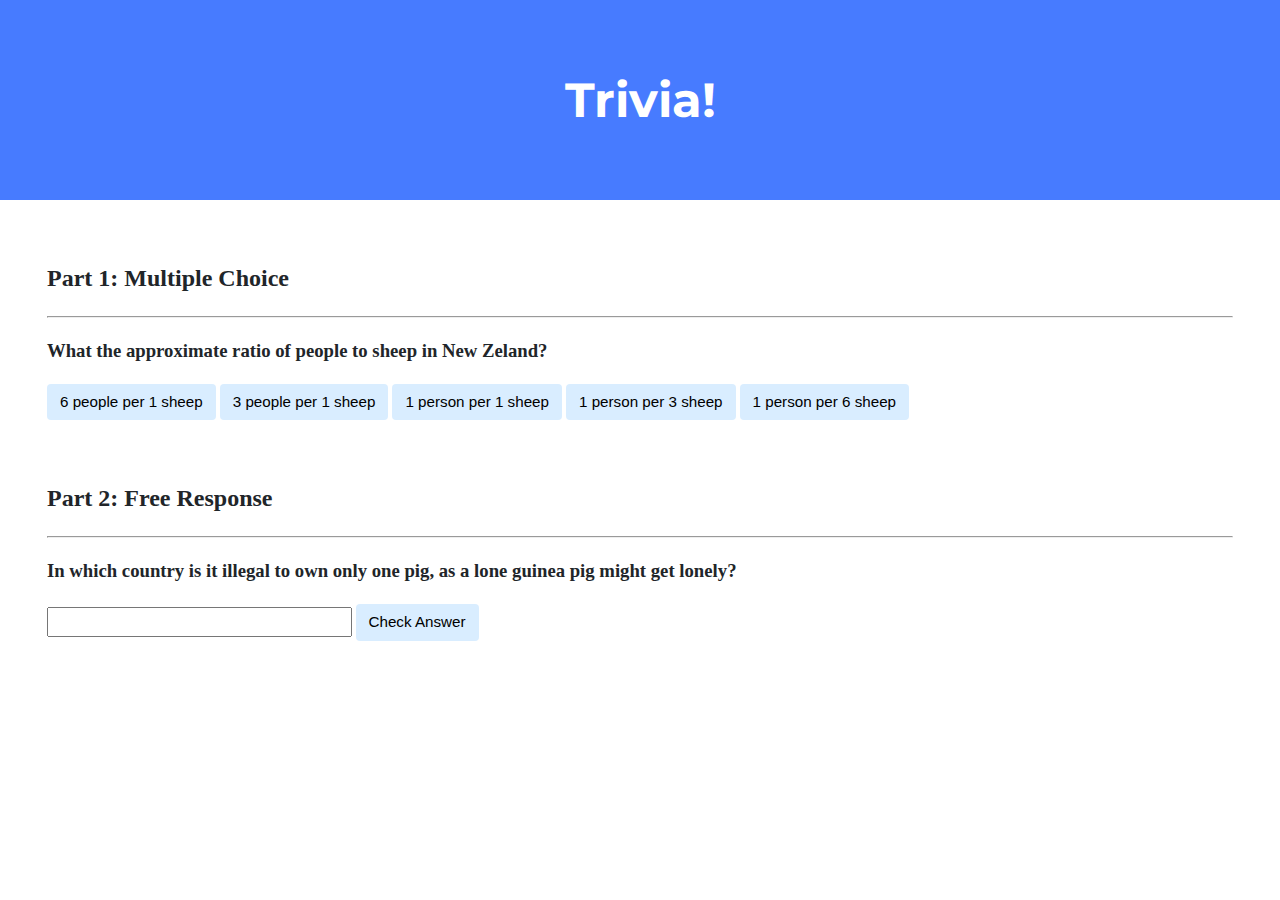
<file: migration/lab8/index.html>
<!DOCTYPE html>

<html lang="en">
    <head>
        <link href="https://fonts.googleapis.com/css2?family=Montserrat:wght@500&display=swap" rel="stylesheet">
        <link href="styles.css" rel="stylesheet">
        <title>Trivia!</title>

        <script>
            //  Run script once DOM is loaded
            Document.addEventListener('DOMContentLoaded', function() {

                // When correct answer is clicked, change color to green
                let correct = document.querySelector('.correct');
                correct.addEventListener('click', function() {
                    correct.style.backgroundColor = 'green';
                    document.querySelector('#feedback1').innerHTML = 'Correct!';
                });

                //When any incorrect answer is clicked, change color to red
                let incorrects = document.querySelectorAll('.incorrect');
                for (let i = 0; i < incorrects.length; i++) {
                    incorrects[i].addEventListener('click', function() {
                        incorrects[i].style.backgroundColor = 'red';
                        document.querySelector('#feedback1').innerHTML = 'Incorrect';
                    });
                }
                
                // Check free response submission
                document.querySelector('#check').addEventListener('click', function() {
                    let input = document.querySelector('input');
                    if (input.value === 'Junior') {
                        input.style.backgroundColor = 'green';
                        document.querySelector('#feedback2').innerHTML = 'Correct!';
                    }
                    else {
                        input.style.backgroundColor = 'red';
                        document.querySelector('#feedback2').innerHTML = 'Incorrect'
                    }
                });
            });
        </script>

    </head>
    <body>

        <div class="jumbotron">
            <h1>Trivia!</h1>
        </div>

        <div class="container">

            <div class="section">
                <h2>Part 1: Multiple Choice </h2>
                <hr>

                <h3>What the approximate ratio of people to sheep in New Zeland?</h3>

                <button class="incorrect">6 people per 1 sheep</button>
                <button class="incorrect">3 people per 1 sheep</button>
                <button class="incorrect">1 person per 1 sheep</button>
                <button class="incorrect">1 person per 3 sheep</button>
                <button class="correct">1 person per 6 sheep</button>

                <p id="feedback1"></p>

            </div>

            <div class="section">
                <h2>Part 2: Free Response</h2>
                <hr>

                <h3>In which country is it illegal to own only one pig, as a lone  guinea pig might get lonely?</h3>

                <input type="text"></input>
                <button id="check">Check Answer</button>

                <p id="feedback2"></p>

            </div>

        </div>
    </body>
</html>
</file>
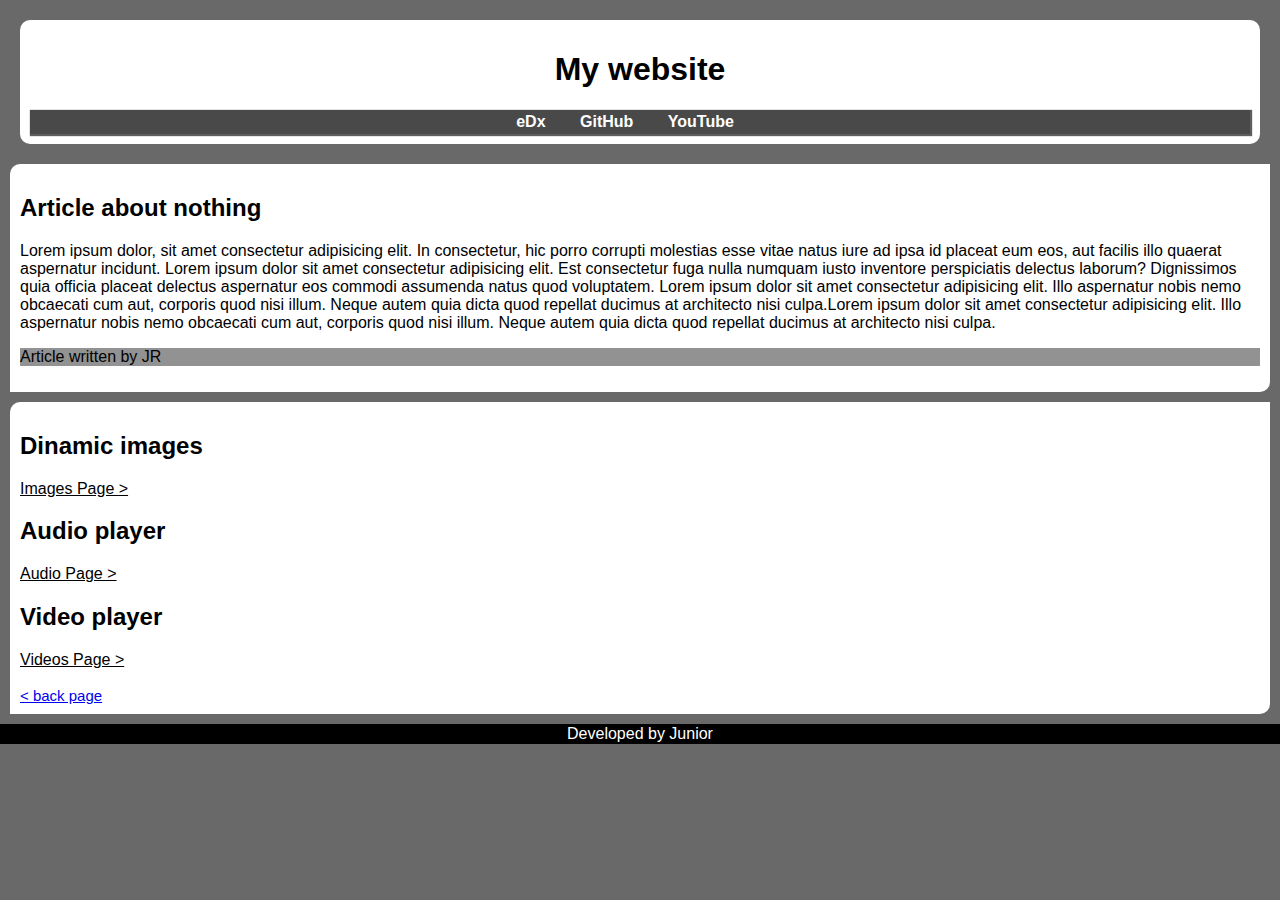
<file: migration/pset8/homepage/index.html>
<!DOCTYPE html
<html lang="en">
    <head>
        <link rel="stylesheet" href="https://cdn.jsdelivr.net/npm/bootstrap@4.5.3/dist/css/bootstrap.min.css" integrity="sha384-TX8t27EcRE3e/ihU7zmQxVncDAy5uIKz4rEkgIXeMed4M0jlfIDPvg6uqKI2xXr2" crossorigin="anonymous">
        <script src="https://code.jquery.com/jquery-3.5.1.slim.min.js" integrity="sha384-DfXdz2htPH0lsSSs5nCTpuj/zy4C+OGpamoFVy38MVBnE+IbbVYUew+OrCXaRkfj" crossorigin="anonymous"></script>
        <script src="https://cdn.jsdelivr.net/npm/bootstrap@4.5.3/dist/js/bootstrap.bundle.min.js" integrity="sha384-ho+j7jyWK8fNQe+A12Hb8AhRq26LrZ/JpcUGGOn+Y7RsweNrtN/tE3MoK7ZeZDyx" crossorigin="anonymous"></script>
        <link href="styles.css" rel="stylesheet">
        <title>My Webpage</title>
    </head>
<body>
    <header>
    <h1>My website</h1>
        <nav>
            <a href="https://authn.edx.org/login?next=%2Fdashboard" target="blank">eDx</a>
            <a href="https://github.com/" target="blank">GitHub</a>
            <a href="https://www.youtube.com/" target="blank">YouTube</a>
        </nav>
    </header>
    <section id="main">
        <article class="text">
            <h2>Article about nothing </h2>
            <p>Lorem ipsum dolor, sit amet consectetur adipisicing elit.
            In consectetur, hic porro corrupti molestias esse vitae natus
            iure ad ipsa id placeat eum eos, aut facilis illo quaerat aspernatur incidunt.
            Lorem ipsum dolor sit amet consectetur adipisicing elit. Est consectetur fuga
            nulla numquam iusto inventore perspiciatis delectus laborum? Dignissimos quia
            officia placeat delectus aspernatur eos commodi assumenda natus quod voluptatem.
            Lorem ipsum dolor sit amet consectetur adipisicing elit. Illo aspernatur nobis nemo
            obcaecati cum aut, corporis quod nisi illum. Neque autem quia dicta quod repellat
            ducimus at architecto nisi culpa.Lorem ipsum dolor sit amet consectetur adipisicing
            elit. Illo aspernatur nobis nemo obcaecati cum aut, corporis quod nisi illum. Neque
            autem quia dicta quod repellat ducimus at architecto nisi culpa.</p>
            <aside>
                <p>Article written by JR</p>
            </aside>
        </article>
    </section>
        
    <section class="secondary">
        <article>
            <article class="file">
                <h2>Dinamic images</h2>
                <a href="https://ide-0c2d7582bd8f47ebbaf2f4c5e9ca05b1-8080.cs50.ws/images.html"> Images Page ></a>
            </article>
            <article class="file">
                <h2>Audio player</h2>
                <a href="https://ide-0c2d7582bd8f47ebbaf2f4c5e9ca05b1-8080.cs50.ws/audio.html"> Audio Page ></a>             
            </article>
            <article class="file">
                <h2>Video player</h2>
                <a href="https://ide-0c2d7582bd8f47ebbaf2f4c5e9ca05b1-8080.cs50.ws/video.html"> Videos Page ></a>             
            </article>
        </article>
        <aside style="font-size: 15px;">
            <p><a href="https://ide-0c2d7582bd8f47ebbaf2f4c5e9ca05b1-8080.cs50.ws">< back page</a></p>
        </aside>
    </section>
    <footer>
        <p>Developed by Junior</p>
    </footer>
</body>
</html>
</file>
<file: migration/lab8/styles.css>
body {
    background-color: #fff;
    color: #212529;
    font-size: 1rem;
    font-weight: 400;
    line-height: 1.5;
    margin: 0;
    text-align: left;
}

.container {
    margin-left: auto;
    margin-right: auto;
    padding-left: 15px;
    padding-right: 15px;
}

.jumbotron {
    background-color: #477bff;
    color: #fff;
    margin-bottom: 2rem;
    padding: 2rem 1rem;
    text-align: center;
}

.section {
    padding: 0.5rem 2rem 1rem 2rem;
}

.section:hover {
    background-color: #f5f5f5;
    transition: color 2s ease-in-out, background-color 0.15s ease-in-out;
}

h1 {
    font-family: 'Montserrat', sans-serif;
    font-size: 48px;
}

button, input[type="submit"] {
    background-color: #d9edff;
    border: 1px solid transparent;
    border-radius: 0.25rem;
    font-size: 0.95rem;
    font-weight: 400;
    line-height: 1.5;
    padding: 0.375rem 0.75rem;
    text-align: center;
    transition: color 0.15s ease-in-out, background-color 0.15s ease-in-out, border-color 0.15s ease-in-out, box-shadow 0.15s ease-in-out;
    vertical-align: middle;
}


input[type="text"] {
    line-height: 1.8;
    width: 25%;
}

input[type="text"]:hover {
    background-color: #f5f5f5;
    transition: color 2s ease-in-out, background-color 0.15s ease-in-out;
}
</file>
<file: migration/pset8/homepage/styles.css>
@charset "UTF-8";

body{
    font-family: Arial, Helvetica, sans-serif;
    background-color: dimgray;
    margin: 0px;
}
header{
    background-color: white;
    padding: 10px;
    margin: 20px;
    border-radius: 10px 10px;
    text-align: center;
}
nav{
    background-color: rgb(73, 73, 73);
    padding: 3px;
    box-shadow: 1px 1px 1px 1px rgba(0, 0, 0, 0.63);
}
nav > a{
    text-decoration: none;
    color: white;
    font-weight: bold;
    margin-right: 30px;
}
nav > a:hover{
    text-decoration: underline;
}
#main{
    background-color: white;
    padding: 10px;
    margin: 10px;
    border-radius: 10px 0px;
}
article > aside{
    background-color: rgb(146, 146, 146);
}
.secondary{
    background-color: white;
    padding: 10px;
    margin: 10px;
    border-radius: 10px 0px;
}
.file > a{
    color: black;
}
.secondary > aside > p{
    margin-top: 18px;
    margin-bottom: 0px;
}
footer{
    background-color: black;
    color: white;
    text-align: center;
    padding: 1px;
    margin: 0px;

}
footer > p{
    margin: 0px;
}
</file>
